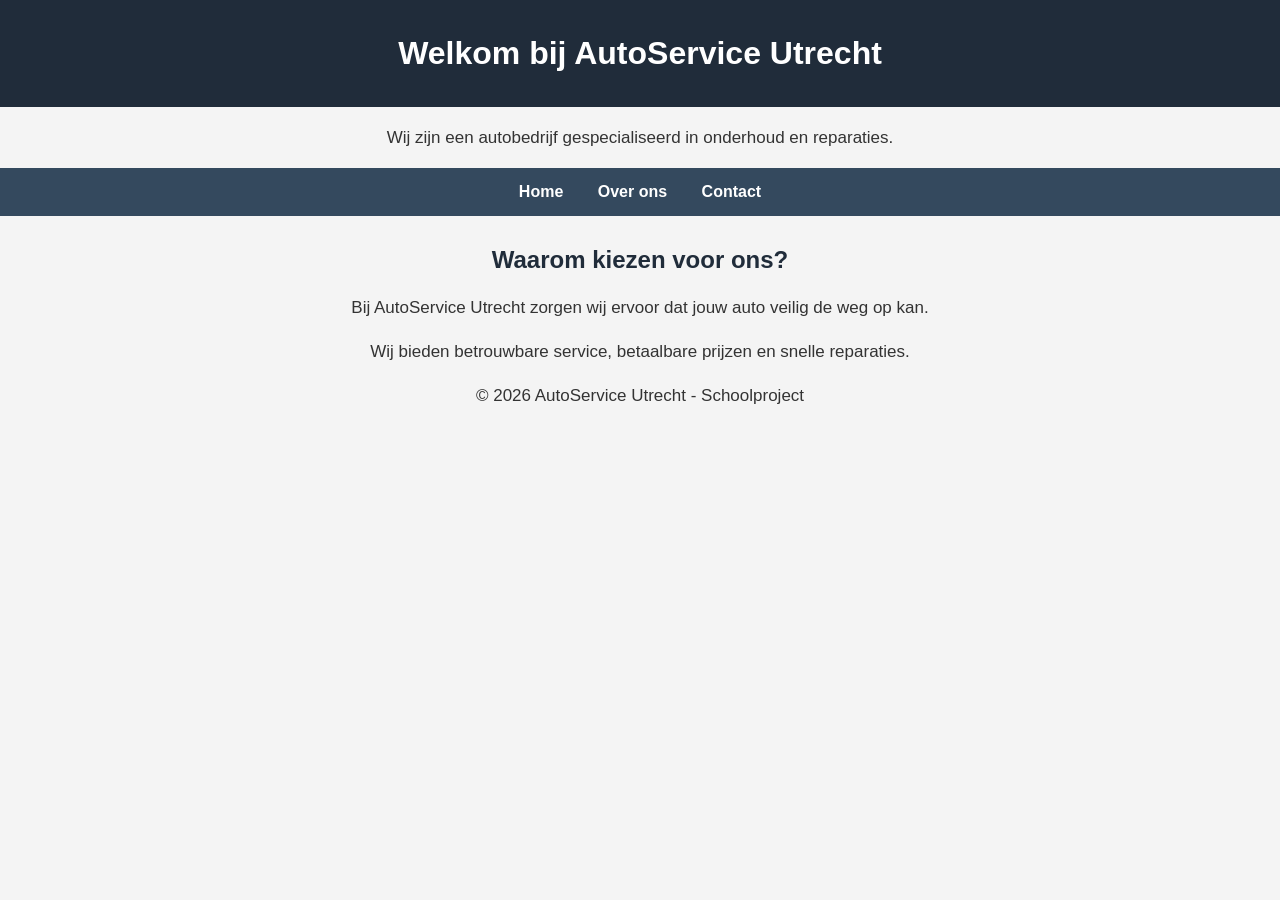
<file: index.html>
<!DOCTYPE html>
<html lang="nl">
<head>
    <meta charset="UTF-8">
    <meta name="viewport" content="width=device-width, initial-scale=1.0">
    <title>AutoService Utrecht</title>
    <link rel="stylesheet" href="style.css">
</head>
<body>
    <h1>Welkom bij AutoService Utrecht</h1>
    <p>Wij zijn een autobedrijf gespecialiseerd in onderhoud en reparaties.</p>

    <nav>
        <a href="index.html">Home</a>
        <a href="about.html">Over ons</a>
        <a href="contact.html">Contact</a>
    </nav>
<section>
    <h2>Waarom kiezen voor ons?</h2>
    <p>Bij AutoService Utrecht zorgen wij ervoor dat jouw auto veilig de weg op kan.</p>
    <p>Wij bieden betrouwbare service, betaalbare prijzen en snelle reparaties.</p>
</section>

<footer>
    <p>&copy; 2026 AutoService Utrecht - Schoolproject</p>
</footer>
</body>
</html>
</file>
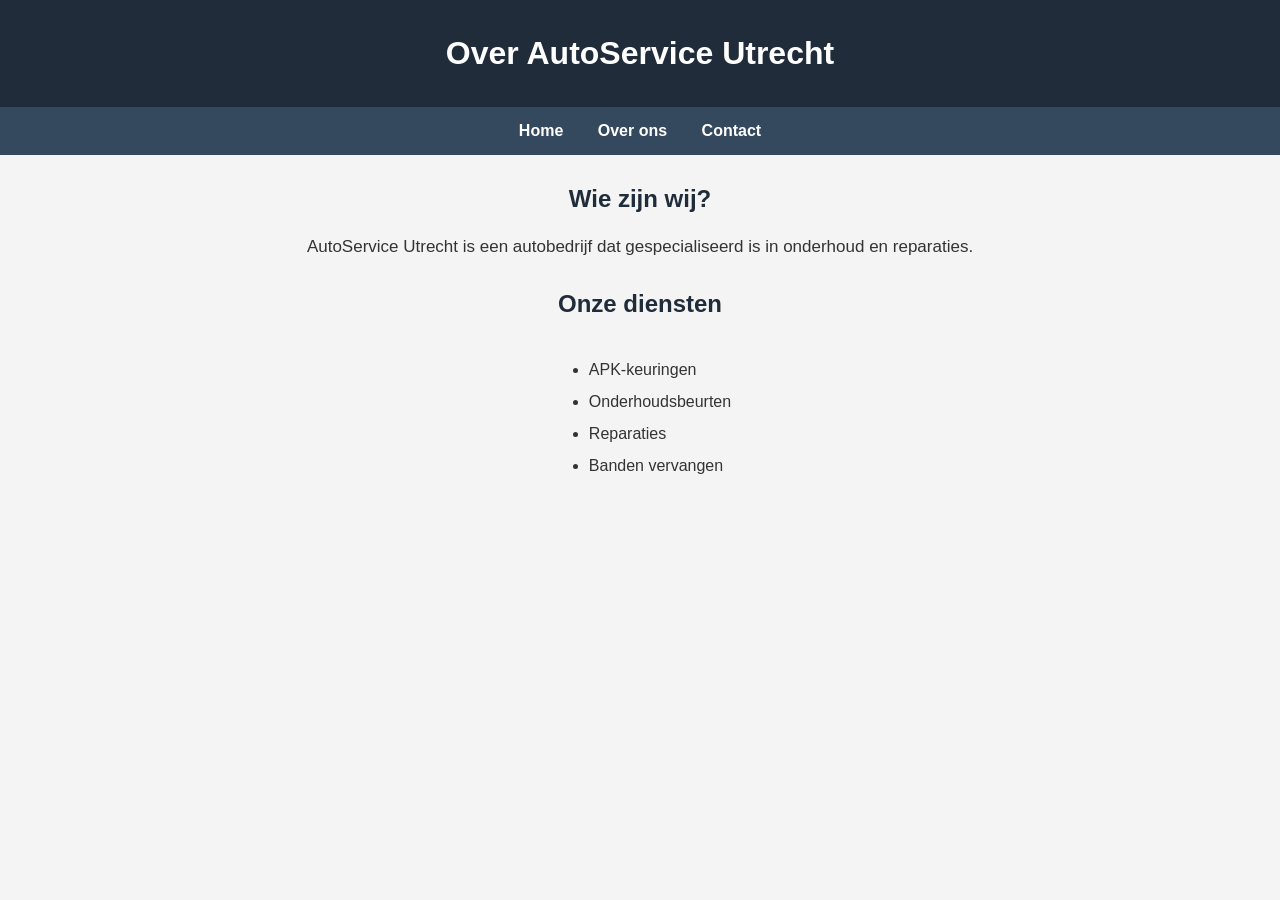
<file: about.html>
<!DOCTYPE html>
<html lang="nl">
<head>
    <meta charset="UTF-8">
    <title>Over ons - AutoService Utrecht</title>
    <link rel="stylesheet" href="style.css">
</head>
<body>
    <h1>Over AutoService Utrecht</h1>

    <nav>
        <a href="index.html">Home</a>
        <a href="about.html">Over ons</a>
        <a href="contact.html">Contact</a>
    </nav>

    <h2>Wie zijn wij?</h2>
    <p>AutoService Utrecht is een autobedrijf dat gespecialiseerd is in onderhoud en reparaties.</p>

    <h2>Onze diensten</h2>
    <ul>
        <li>APK-keuringen</li>
        <li>Onderhoudsbeurten</li>
        <li>Reparaties</li>
        <li>Banden vervangen</li>
    </ul>
</body>
</html>
</file>
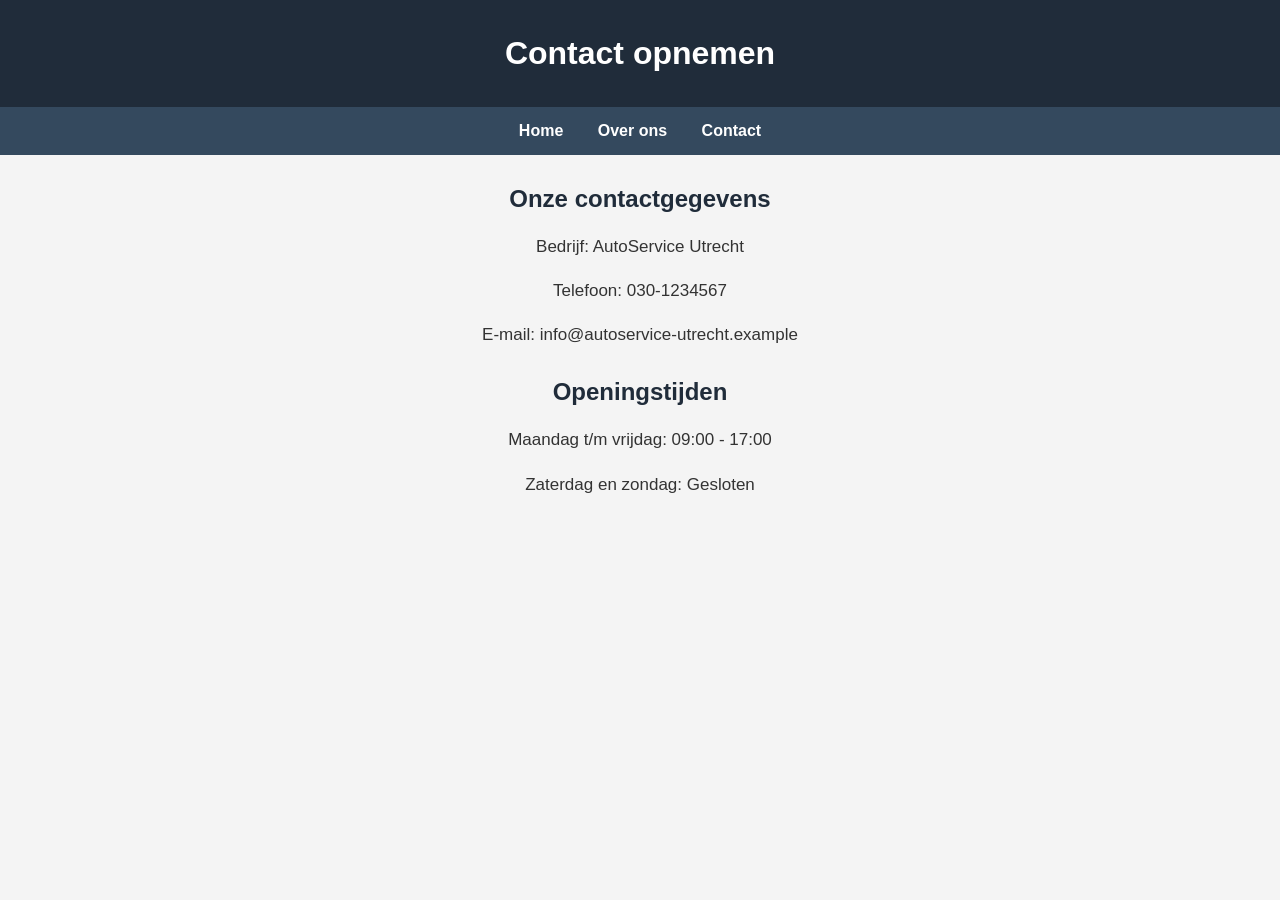
<file: contact.html>
<!DOCTYPE html>
<html lang="nl">
<head>
    <meta charset="UTF-8">
    <title>Contact - AutoService Utrecht</title>
    <link rel="stylesheet" href="style.css">
</head>
<body>
    <h1>Contact opnemen</h1>

    <nav>
        <a href="index.html">Home</a>
        <a href="about.html">Over ons</a>
        <a href="contact.html">Contact</a>
    </nav>

    <h2>Onze contactgegevens</h2>
    <p>Bedrijf: AutoService Utrecht</p>
    <p>Telefoon: 030-1234567</p>
    <p>E-mail: info@autoservice-utrecht.example</p>

    <h2>Openingstijden</h2>
    <p>Maandag t/m vrijdag: 09:00 - 17:00</p>
    <p>Zaterdag en zondag: Gesloten</p>
</body>
</html>
</file>
<file: style.css>
body {
    font-family: Arial, sans-serif;
    margin: 0;
    background-color: #f4f4f4;
    color: #333;
    text-align: center;
}

h1 {
    background-color: #202c3a;
    color: white;
    padding: 35px;
    margin: 0;
}

nav {
    background-color: #34495e;
    padding: 15px;
}

nav a {
    color: white;
    text-decoration: none;
    margin: 15px;
    font-weight: bold;
}

nav a:hover {
    color: #f39c12;
}

h2 {
    color: #202c3a;
    margin-top: 30px;
}

p {
    font-size: 17px;
    line-height: 1.6;
}

ul {
    display: inline-block;
    text-align: left;
    line-height: 2;
}
</file>
